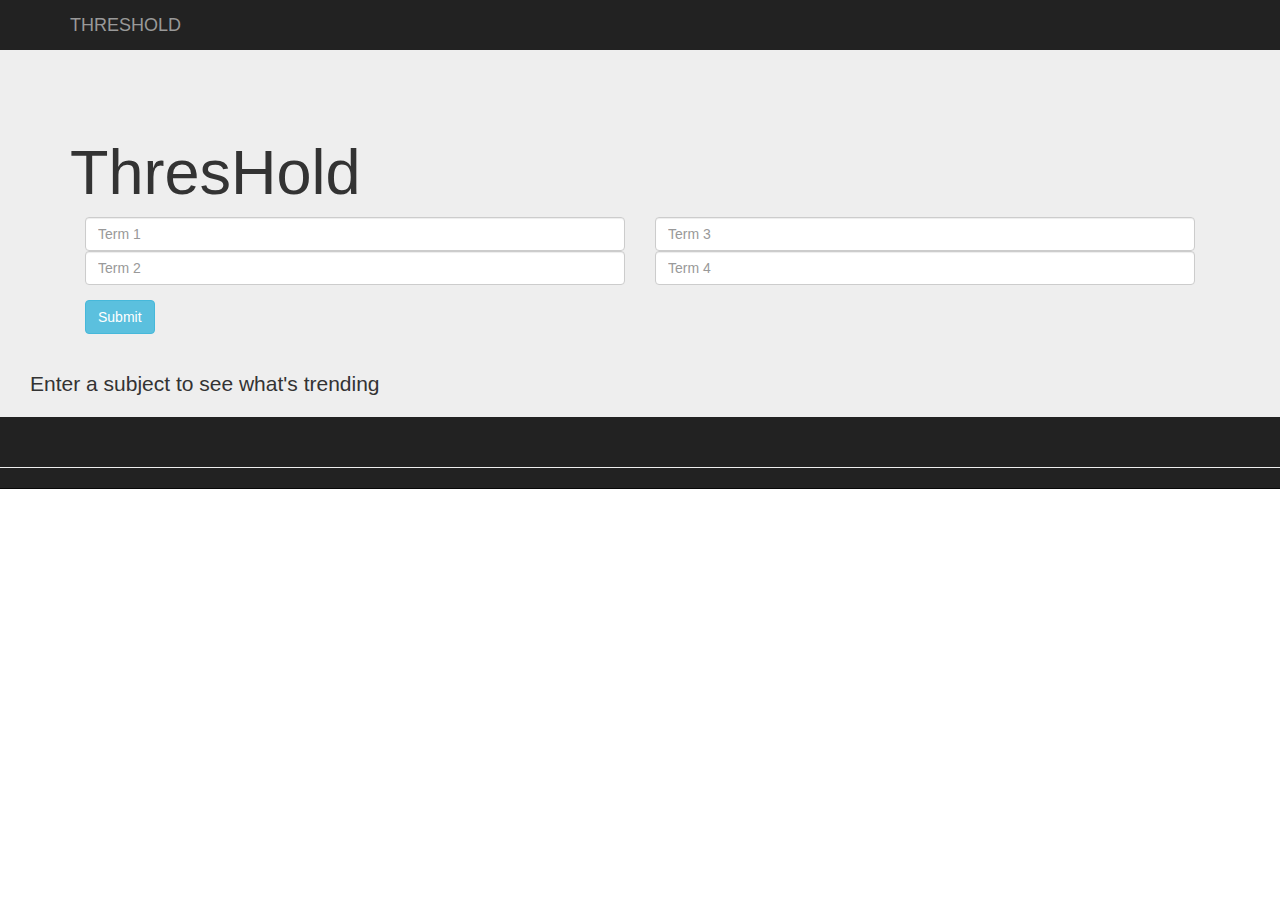
<file: index.html>
<!DOCTYPE html>
<html lang="en">
  <head>
    <meta charset="utf-8">
    <meta http-equiv="X-UA-Compatible" content="IE=edge">
    <meta name="viewport" content="width=device-width, initial-scale=1">
    <meta name="description" content="">
    <meta name="author" content="">
    <link rel="shortcut icon" href="../../assets/ico/favicon.ico">
    <?php
        echo "My first PHP script!";
    ?>
    <title>ThresHold</title>

    <!-- Bootstrap core CSS -->
    <link href="css/bootstrap.min.css" rel="stylesheet">

    <!-- Custom styles for this template -->
    <link href="css/jumbotron.css" rel="stylesheet">

    <!-- Just for debugging purposes. Don't actually copy this line! -->
    <!--[if lt IE 9]><script src="../../assets/js/ie8-responsive-file-warning.js"></script><![endif]-->

    <!-- HTML5 shim and Respond.js IE8 support of HTML5 elements and media queries -->
    <!--[if lt IE 9]>
      <script src="https://oss.maxcdn.com/libs/html5shiv/3.7.0/html5shiv.js"></script>
      <script src="https://oss.maxcdn.com/libs/respond.js/1.4.2/respond.min.js"></script>
    <![endif]-->
  </head>

  <body>


 </script>
    <div class="navbar navbar-inverse navbar-fixed-top" role="navigation">
      <div class="container">
        <div class="navbar-header">
          <button type="button" class="navbar-toggle" data-toggle="collapse" data-target=".navbar-collapse">
            <span class="sr-only">Toggle navigation</span>
            <span class="icon-bar"></span>
            <span class="icon-bar"></span>
            <span class="icon-bar"></span>
          </button>
          <a class="navbar-brand" href="#">THRESHOLD</a>
        </div>
        <div class="navbar-collapse collapse">
          <form class="navbar-form navbar-right" role="form">
      </div>
    </div>

    <!-- Main jumbotron for a primary marketing message or call to action -->
    <div class="jumbotron">
      <div class="container">
        <br />
        <h1>ThresHold</h1>

        <!-- User input fields -->

        <div id="userform" class="form-group col-md-6">
        <input id="term1" type="text" placeholder="Term 1" class="form-control">
        <input id="term2" type="text" placeholder="Term 2" class="form-control">
        </div>
        <div class="form-group col-md-6">
        <input id="term3" type="text" placeholder="Term 3" class="form-control">
        <input id="term4" type="text" placeholder="Term 4" class="form-control">
        </div>
        
        <div class="form-group col-md-6">
          <input id="submit" type="submit" value="Submit" class="btn btn-info center">     
        </div>
      </div>


    <br />
    <p style="float:left"> Enter a subject to see what's trending</p>

    <script src="xml2Json.js">
        window.alert("Not all fields were filled out!");
        xmlDoc = loadXMLDoc("PathOptimization.xml");
        x=xmlDoc.getElementsByTagName("id")[0]; 
        document.write(x.nodeValue);
    </script>
    </div>
    <div class="container" >
      <!-- Example row of columns -->
      </div>
      
      <hr>

      <footer>
      </footer>
    </div> <!-- /container -->


    <!-- Bootstrap core JavaScript
    ================================================== -->
    <!-- Placed at the end of the document so the pages load faster -->
    <script src="js/jquery-1.8.0.min.js"></script>

    <script src="js/bootstrap.min.js"></script>
    <script src="js/threadhold.js"></script>
  </body>
</html>
</file>
<file: css/jumbotron.css>
/* Move down content because we have a fixed navbar that is 50px tall */
body {
  padding-top: 50px;
  padding-bottom: 20px;
}



.input-large {
  width: 210px;
  height: 44px !important;
  margin-bottom: 10px !important;
  line-height: 30px !important;
  padding: 11px 19px !important;
  font-size: 17.5px !important;
  -webkit-border-radius: 6px;
     -moz-border-radius: 6px;
          border-radius: 6px;
}

.input-large[class=input-large] {
    width: 400px;
}


.input-medium {
  width: 210px;
  height: 44px !important;
  margin-bottom: 10px !important;
  line-height: 30px !important;
  padding: 11px 19px !important;
  font-size: 17.5px !important;
  -webkit-border-radius: 6px;
     -moz-border-radius: 6px;
          border-radius: 6px;
}

.input-medium[class=input-medium] {
    width: 200px;
}
</file>
